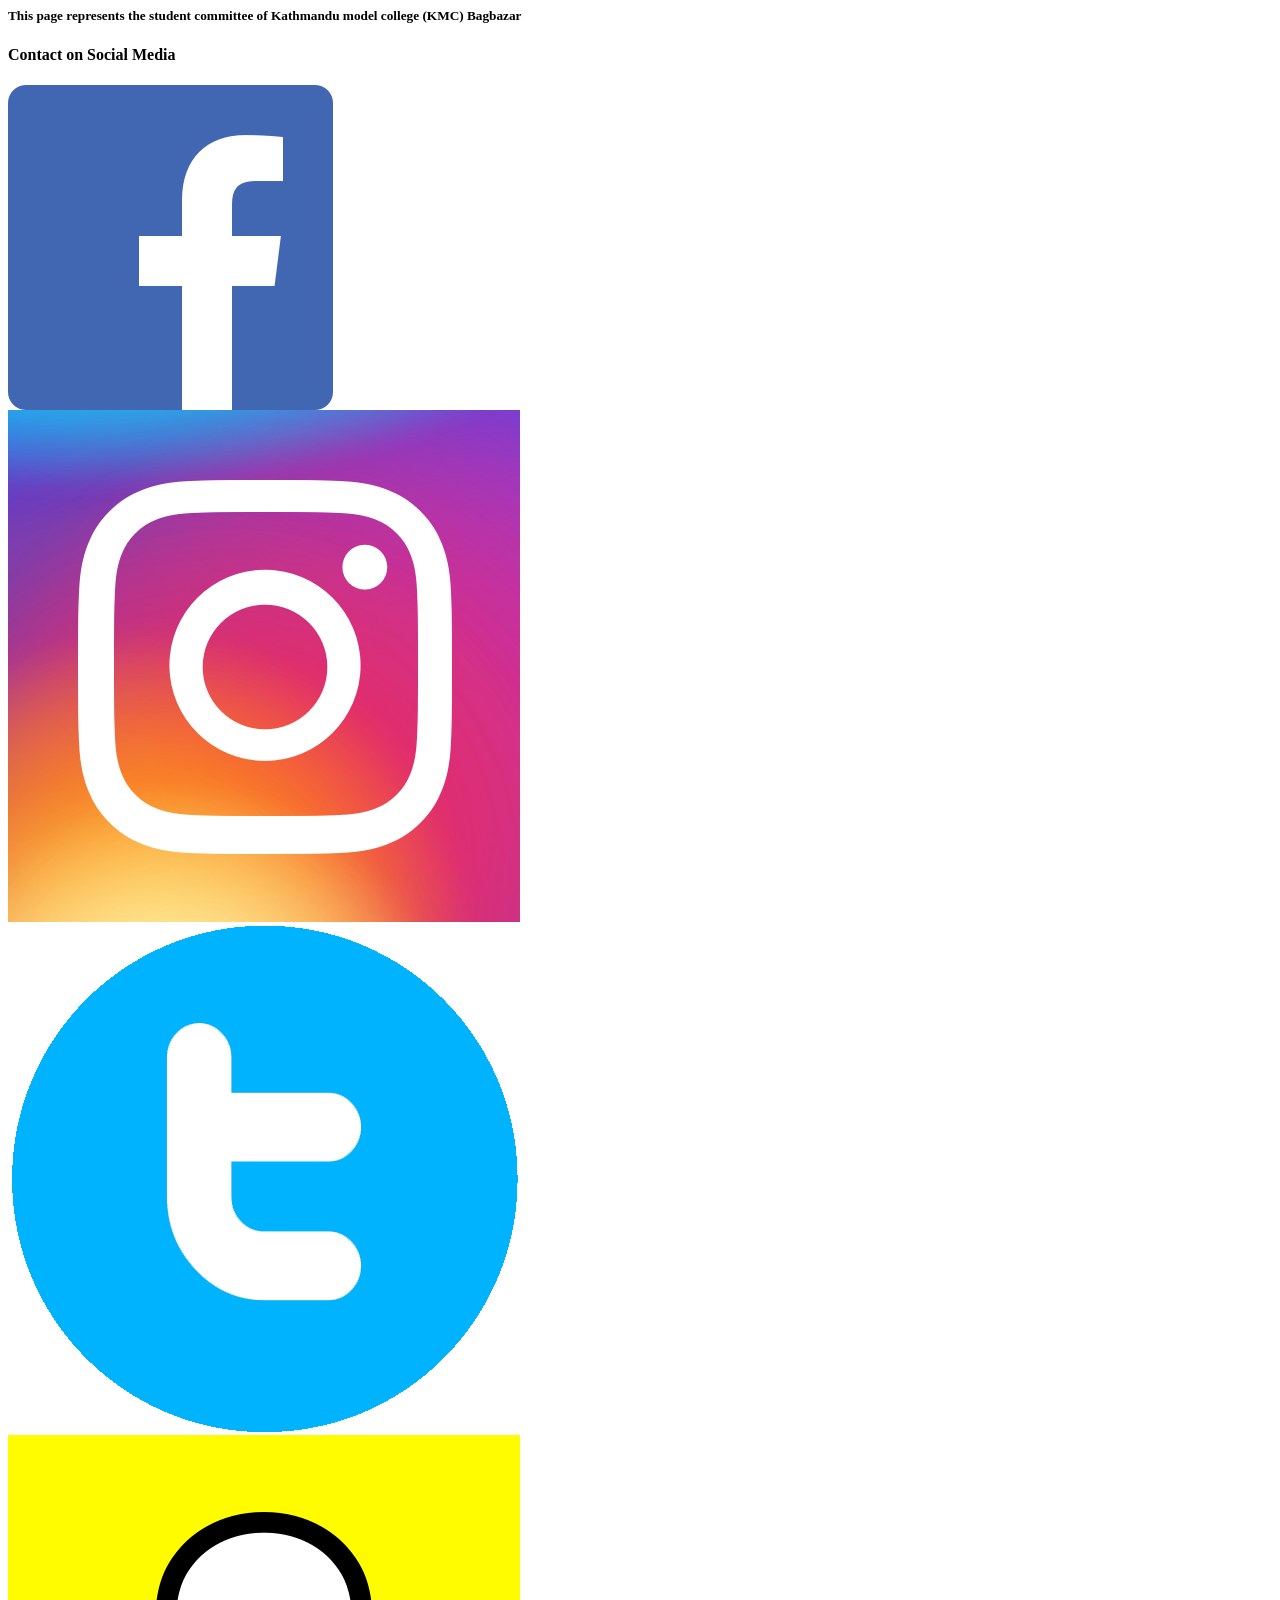
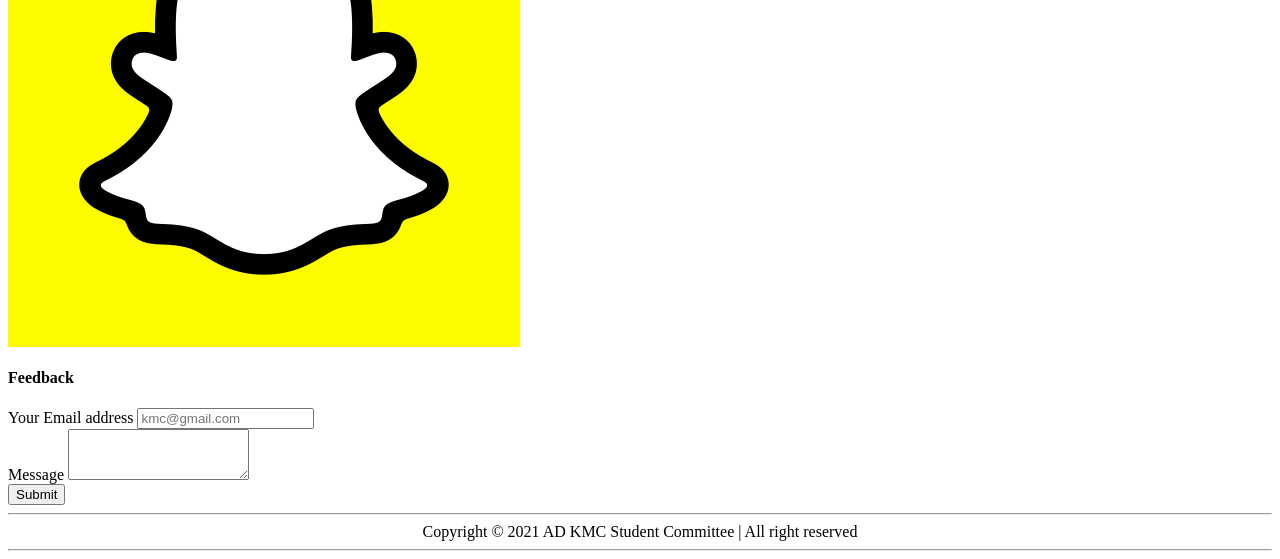
<file: footer.html>
<!-- <!DOCTYPE html>
<html lang="en">
<head>
  <meta charset="UTF-8">
  <meta http-equiv="X-UA-Compatible" content="IE=edge">
  <meta name="viewport" content="width=device-width, initial-scale=1.0">
  <title></title>
  <link rel="stylesheet" type="text/css" href="css/bootstrap.min.css">
  <link rel="stylesheet" type="text/css" href="css/footer.css">
</head>
<body>
  <footer id="footer"> -->
    <div class="container">
      <div><h5>This page represents the student committee of Kathmandu model college (KMC) Bagbazar</h5></div>
      <h4 class="footer_heading">Contact on Social Media</h4>
    <div class='contact-holder'>
      <div><a href="https://www.facebook.com/"><img src="img/facebook.png"></a></div>
      <div><a href="https://www.instagram.com/"><img src="img/instagram.png"></a></div>
      <div><a href="https://www.twitter.com/"><img src="img/twiter.png"></a></div>
      <div><a href="https://www.snapchat.com/"><img src="img/snap.png"></a></div>
    </div>
    
    <div class="message">
      <h4 class="footer_heading">Feedback</h4>
      <div class="mb-3">
        <label for="exampleFormControlInput1" class="form-label">Your Email address</label>
        <input type="email" class="form-control" id="exampleFormControlInput1" placeholder="kmc@gmail.com">
      </div>
      <div class="mb-3">
        <label for="exampleFormControlTextarea1" class="form-label">Message</label>
        <textarea class="form-control" id="exampleFormControlTextarea1" rows="3"></textarea>
      </div>
      <button type="submit" class="btn btn-light">Submit</button>
    </div>
      
    </div>
    </div>
    <hr>
    <div style="width: 100%; text-align: center;">Copyright &copy; 2021 AD KMC Student Committee | All right reserved</div>
<hr>
  <!-- </footer>
</body>
</html> -->
</file>
